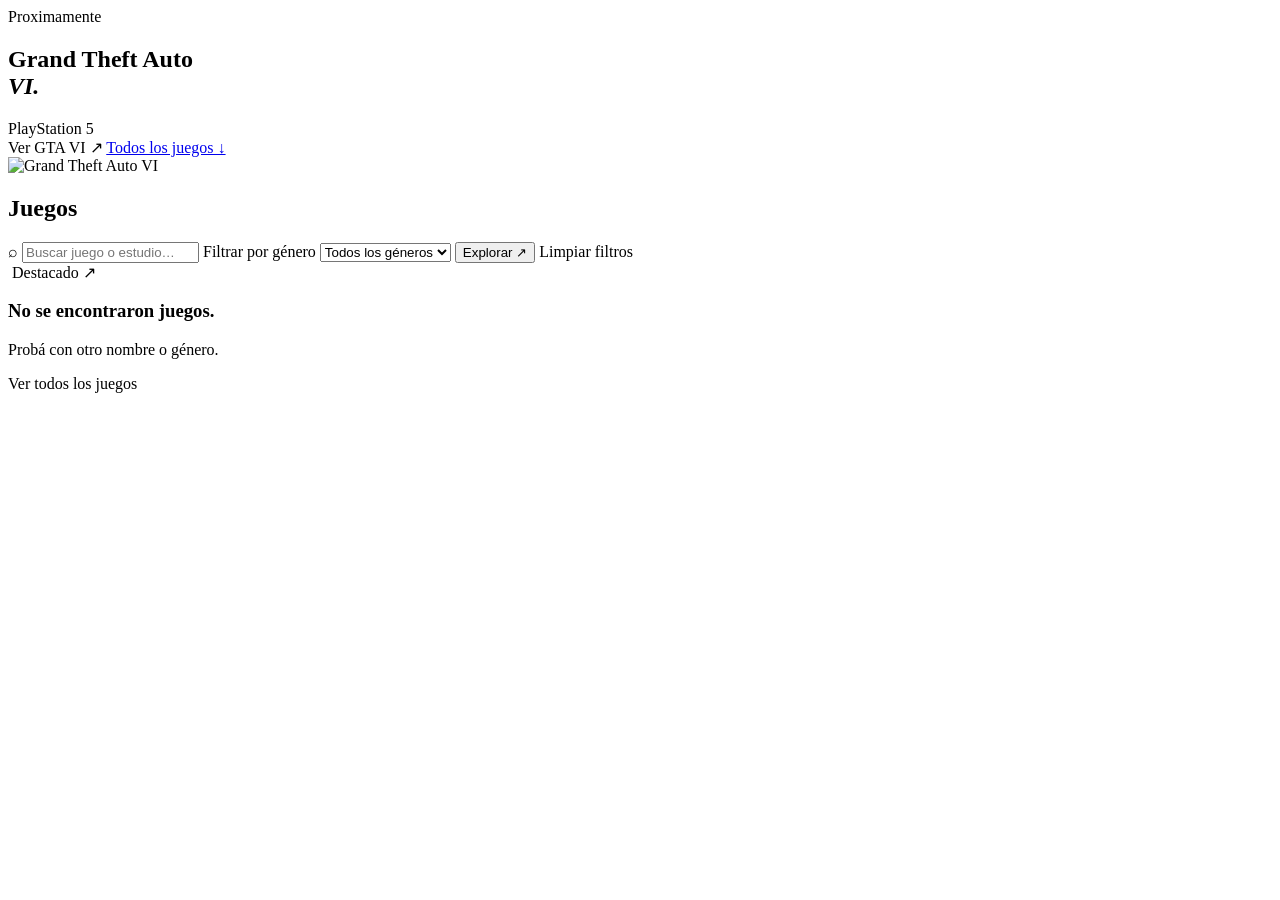
<file: entregable_4/src/main/resources/templates/index.html>
<!DOCTYPE html>
<html lang="es" xmlns:th="http://www.thymeleaf.org">

<head th:replace="~{fragments :: head('Juegos')}"></head>

<body>
    <div class="shell">
        <header th:replace="~{fragments :: header('catalog')}"></header>

        <main>
            <div th:replace="~{fragments :: notice}"></div>

            <!-- Juego destacado -->
            <section class="hero featured-hero" aria-labelledby="hero-title" th:if="${featured != null}">
                <div class="hero-copy">
                    <span class="featured-label">Proximamente</span>
                    <h1 id="hero-title">Grand Theft Auto<br><em>VI.</em></h1>
                    <p class="featured-description" th:text="${featured.description}"></p>
                    <div class="featured-info">
                        <span>PlayStation 5</span>
                        <span th:text="${featured.releaseLabel}"></span>
                    </div>
                    <div class="hero-actions">
                        <a class="button light" th:href="@{/juegos/{id}(id=${featured.id})}">Ver GTA VI ↗</a>
                        <a href="#coleccion" class="text-link">Todos los juegos ↓</a>
                    </div>
                </div>
                <a class="hero-art" th:href="@{/juegos/{id}(id=${featured.id})}" aria-label="Ver Grand Theft Auto VI">
                    <img th:src="@{${featured.coverPath}}" alt="Grand Theft Auto VI" fetchpriority="high">
                </a>
            </section>

            <!-- Catálogo -->
            <section id="coleccion" class="collection" aria-labelledby="collection-title">
                <div class="section-heading">
                    <h2 id="collection-title">Juegos</h2>
                    <p class="collection-note" th:text="${total} + ' en el catálogo'"></p>
                </div>

                <form method="get" th:action="@{/}" class="filterbar" role="search">
                    <label class="search">
                        <span aria-hidden="true">⌕</span>
                        <input type="search" name="q" th:value="${q}" placeholder="Buscar juego o estudio…"
                            aria-label="Buscar por título o estudio" maxlength="80">
                    </label>
                    <label class="sr-only" for="genre">Filtrar por género</label>
                    <select id="genre" name="genre">
                        <option value="">Todos los géneros</option>
                        <option th:each="genre : ${genres}" th:value="${genre.id}" th:text="${genre.name}"
                            th:selected="${selectedGenre == genre.id}"></option>
                    </select>
                    <button class="button" type="submit">Explorar ↗</button>
                    <a class="reset" th:if="${!q.isEmpty() or selectedGenre != null}" th:href="@{/#coleccion}">Limpiar
                        filtros</a>
                </form>

                <div class="results-line">
                    <span th:text="${#lists.size(games)} + ' juegos'"></span>
                </div>

                <div class="game-grid" th:unless="${#lists.isEmpty(games)}">
                    <article class="game-card" th:each="game : ${games}"
                        th:classappend="${game.featured} ? 'featured-card'">
                        <a th:href="@{/juegos/{id}(id=${game.id})}" class="cover-link"
                            th:aria-label="'Ver ' + ${game.title}">
                            <img th:src="@{${game.coverPath}}" th:alt="'Portada de ' + ${game.title}" loading="lazy">
                            <span class="cover-genre" th:text="${game.genre.name}"></span>
                            <span class="cover-featured" th:if="${game.featured}">Destacado</span>
                            <span class="cover-arrow" aria-hidden="true">↗</span>
                        </a>
                        <div class="card-meta">
                            <span th:text="${game.studio}"></span>
                            <span th:text="${game.releaseYear}"></span>
                        </div>
                        <h3><a th:href="@{/juegos/{id}(id=${game.id})}" th:text="${game.title}"></a></h3>
                        <p class="card-description" th:text="${game.description}"></p>
                        <div class="card-bottom">
                            <span th:text="${game.platform}"></span>
                            <span th:if="${game.upcoming}" th:text="${game.releaseLabel}"></span>
                        </div>
                    </article>
                </div>

                <div class="empty-state" th:if="${#lists.isEmpty(games)}">
                    <h3>No se encontraron juegos.</h3>
                    <p>Probá con otro nombre o género.</p>
                    <a class="button" th:href="@{/#coleccion}">Ver todos los juegos</a>
                </div>
            </section>
        </main>

        <footer th:replace="~{fragments :: footer}"></footer>
    </div>
</body>

</html>
</file>
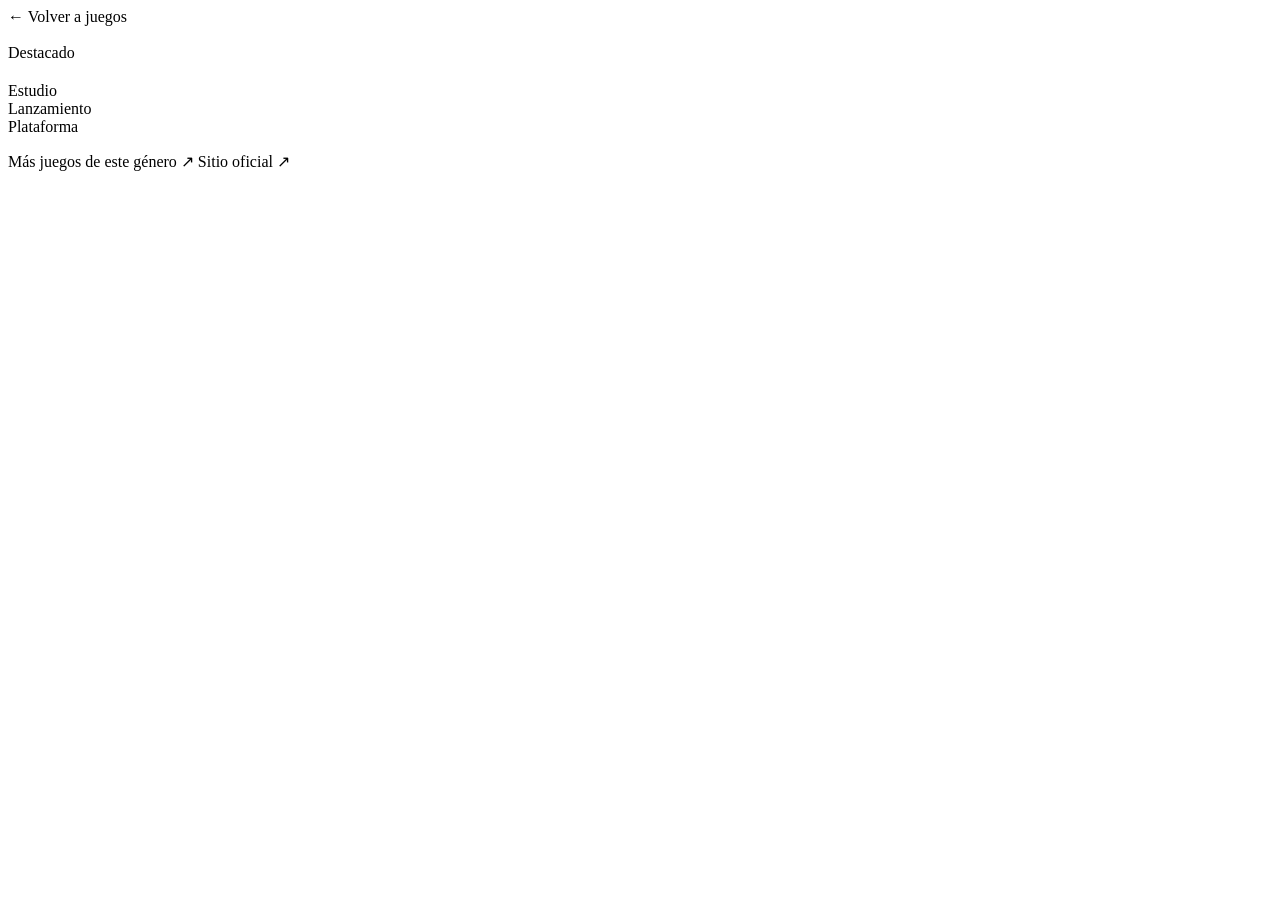
<file: entregable_4/src/main/resources/templates/game-detail.html>
<!DOCTYPE html>
<html lang="es" xmlns:th="http://www.thymeleaf.org">
<head th:replace="~{fragments :: head(${game.title})}"></head>
<body>
    <div class="shell">
        <header th:replace="~{fragments :: header('catalog')}"></header>

        <main class="inner-page">
            <div th:replace="~{fragments :: notice}"></div>
            <a class="back" th:href="@{/#coleccion}">← Volver a juegos</a>

            <div class="detail-layout">
                <div class="detail-cover">
                    <img th:src="@{${game.coverPath}}" th:alt="'Portada de ' + ${game.title}">
                </div>

                <section class="detail-copy">
                    <span class="featured-label" th:if="${game.featured}">Destacado</span><span class="tag" th:text="${game.genre.name}"></span>
                    <h1 th:text="${game.title}"></h1>
                    <p class="synopsis" th:text="${game.description}"></p>

                    <dl class="game-facts">
                        <div>
                            <dt>Estudio</dt>
                            <dd th:text="${game.studio}"></dd>
                        </div>
                        <div>
                            <dt>Lanzamiento</dt>
                            <dd th:text="${game.releaseLabel}"></dd>
                        </div>
                        <div>
                            <dt>Plataforma</dt>
                            <dd th:text="${game.platform}"></dd>
                        </div>
                    </dl>

                    <div class="detail-actions">
                        <a class="text-link" th:href="@{/(genre=${game.genre.id})}">Más juegos de este género ↗</a>
                        <a class="text-link" th:if="${game.officialUrl != null}" th:href="${game.officialUrl}"
                           target="_blank" rel="noopener noreferrer">Sitio oficial ↗</a>
                    </div>
                </section>
            </div>
        </main>

        <footer th:replace="~{fragments :: footer}"></footer>
    </div>
</body>
</html>
</file>
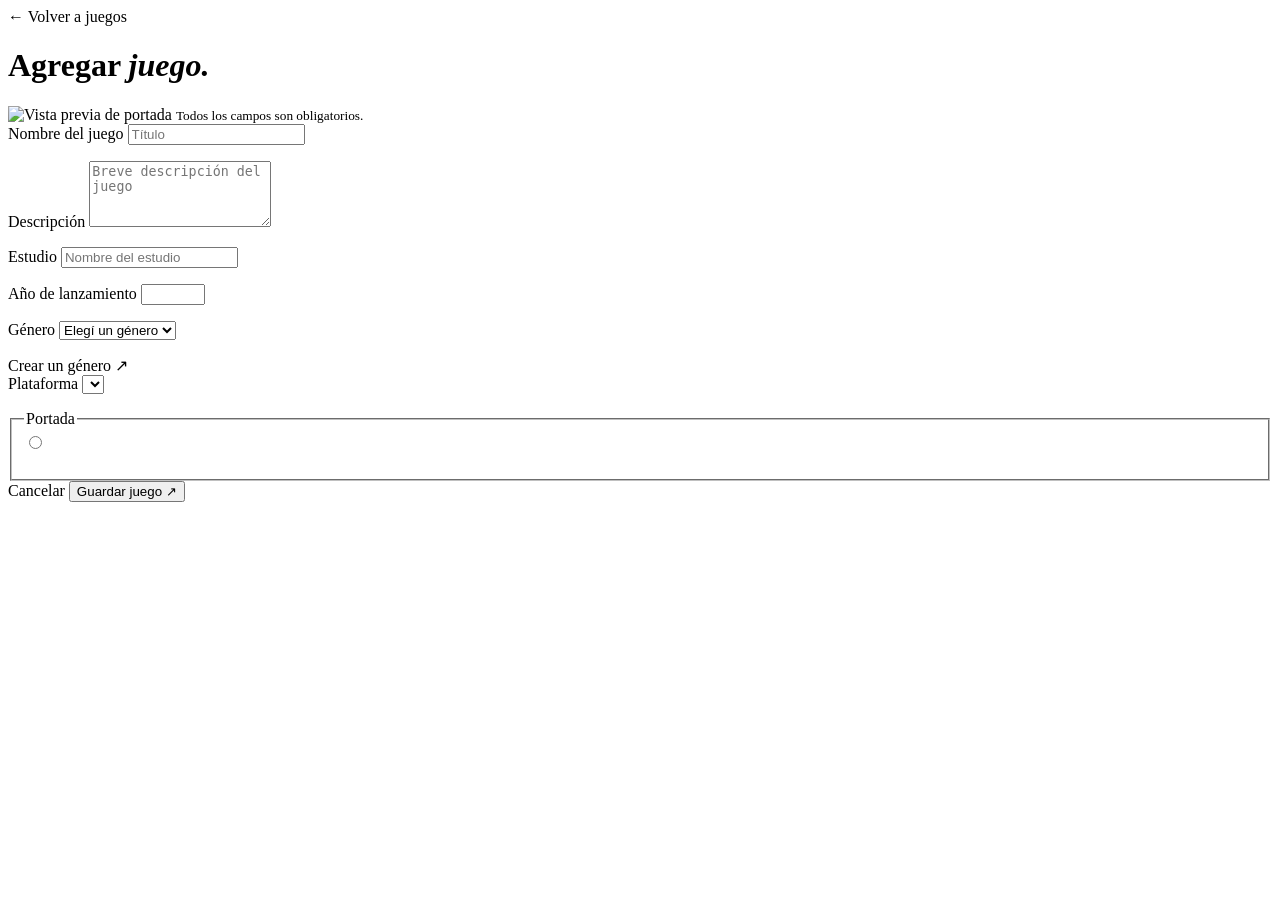
<file: entregable_4/src/main/resources/templates/game-form.html>
<!DOCTYPE html>
<html lang="es" xmlns:th="http://www.thymeleaf.org">
<head th:replace="~{fragments :: head('Agregar juego')}"></head>
<body>
    <div class="shell">
        <header th:replace="~{fragments :: header('')}"></header>

        <main class="inner-page">
            <a class="back" th:href="@{/}">← Volver a juegos</a>
            <h1>Agregar <em>juego.</em></h1>

            <div class="form-layout">
                <aside class="form-aside">
                    <img th:src="@{/images/orbit.svg}" alt="Vista previa de portada" id="cover-preview">
                    <small>Todos los campos son obligatorios.</small>
                </aside>

                <form class="editor-form" method="post" th:action="@{/juegos}" th:object="${gameForm}">
                    <div class="field">
                        <label for="title">Nombre del juego</label>
                        <input id="title" th:field="*{title}" maxlength="80" required placeholder="Título">
                        <p class="field-error" th:errors="*{title}"></p>
                    </div>

                    <div class="field">
                        <label for="description">Descripción</label>
                        <textarea id="description" th:field="*{description}" maxlength="1200" required rows="4"
                                  placeholder="Breve descripción del juego"></textarea>
                        <p class="field-error" th:errors="*{description}"></p>
                    </div>

                    <div class="field-row">
                        <div class="field">
                            <label for="studio">Estudio</label>
                            <input id="studio" th:field="*{studio}" maxlength="60" required
                                   placeholder="Nombre del estudio">
                            <p class="field-error" th:errors="*{studio}"></p>
                        </div>
                        <div class="field">
                            <label for="releaseYear">Año de lanzamiento</label>
                            <input id="releaseYear" type="number" th:field="*{releaseYear}" min="1950" max="2100"
                                   required>
                            <p class="field-error" th:errors="*{releaseYear}"></p>
                        </div>
                    </div>

                    <div class="field-row">
                        <div class="field">
                            <label for="genreId">Género</label>
                            <select id="genreId" th:field="*{genreId}" required>
                                <option value="">Elegí un género</option>
                                <option th:each="genre : ${genres}" th:value="${genre.id}"
                                        th:text="${genre.name}"></option>
                            </select>
                            <p class="field-error" th:errors="*{genreId}"></p>
                            <a class="helper-link" th:href="@{/generos}">Crear un género ↗</a>
                        </div>
                        <div class="field">
                            <label for="platform">Plataforma</label>
                            <select id="platform" th:field="*{platform}">
                                <option th:each="platform : ${platforms}" th:value="${platform}"
                                        th:text="${platform}"></option>
                            </select>
                            <p class="field-error" th:errors="*{platform}"></p>
                        </div>
                    </div>

                    <fieldset class="cover-picker">
                        <legend>Portada</legend>
                        <div class="cover-options">
                            <label th:each="cover : ${covers}">
                                <input type="radio" th:field="*{cover}" th:value="${cover}" required>
                                <img th:src="@{/images/{cover}.svg(cover=${cover})}" th:alt="${cover}">
                            </label>
                        </div>
                        <p class="field-error" th:errors="*{cover}"></p>
                    </fieldset>

                    <div class="form-actions">
                        <a class="back" th:href="@{/}">Cancelar</a>
                        <button class="button light" type="submit">Guardar juego ↗</button>
                    </div>
                </form>
            </div>
        </main>

        <footer th:replace="~{fragments :: footer}"></footer>
    </div>
    <script th:src="@{/js/app.js}" defer></script>
</body>
</html>
</file>
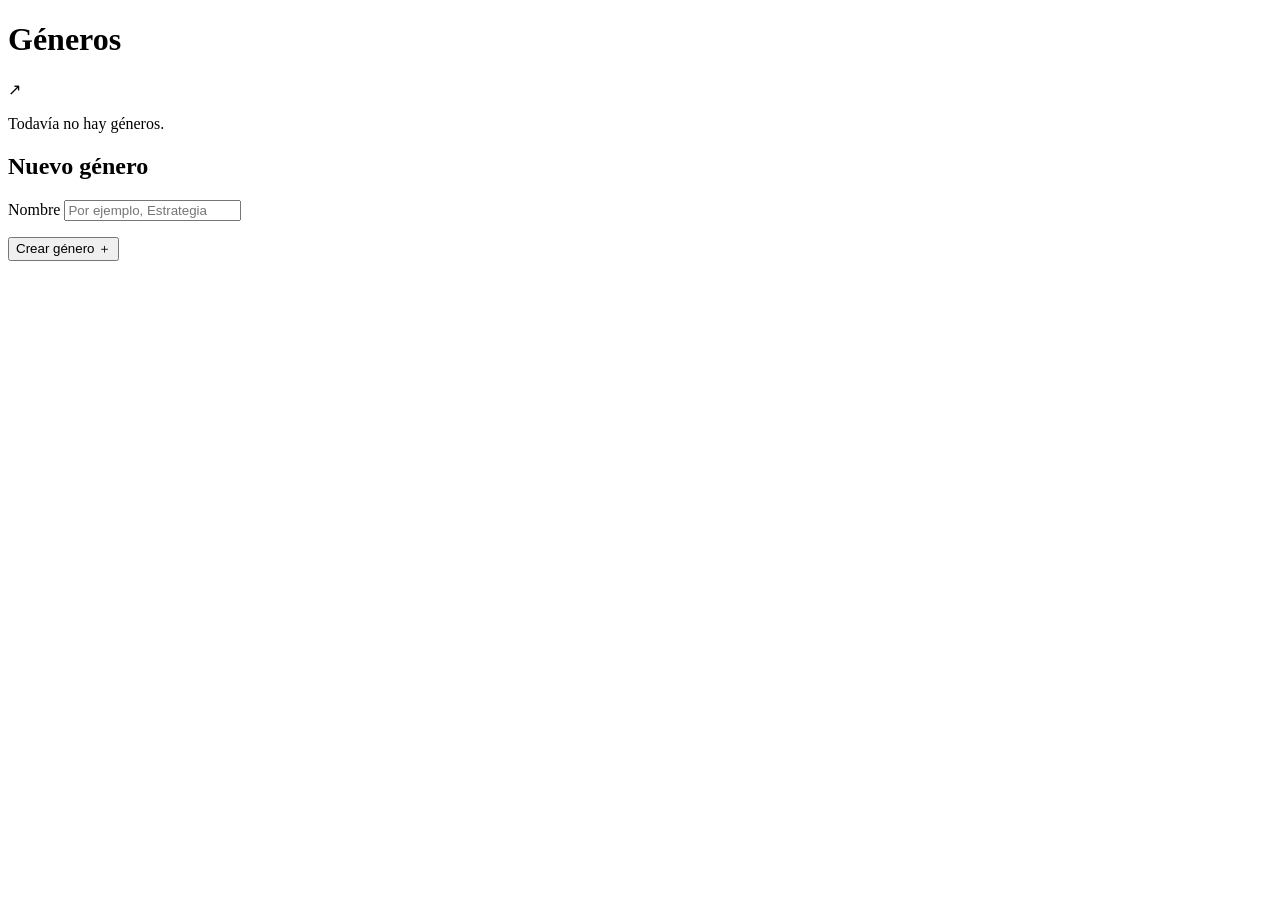
<file: entregable_4/src/main/resources/templates/genres.html>
<!DOCTYPE html>
<html lang="es" xmlns:th="http://www.thymeleaf.org">
<head th:replace="~{fragments :: head('Géneros')}"></head>
<body>
    <div class="shell">
        <header th:replace="~{fragments :: header('genres')}"></header>

        <main class="inner-page">
            <div th:replace="~{fragments :: notice}"></div>
            <h1>Géneros</h1>

            <div class="genres-layout">
                <section aria-label="Géneros">
                    <a class="genre-row" th:each="genre, stat : ${genres}" th:href="@{/(genre=${genre.id})}">
                        <span class="genre-number" th:text="${#numbers.formatInteger(stat.count, 2)}"></span>
                        <h2 th:text="${genre.name}"></h2>
                        <span aria-hidden="true">↗</span>
                    </a>
                    <p th:if="${#lists.isEmpty(genres)}">Todavía no hay géneros.</p>
                </section>

                <form class="genre-form editor-form" method="post" th:action="@{/generos}" th:object="${genreForm}">
                    <h2>Nuevo género</h2>
                    <div class="field">
                        <label for="name">Nombre</label>
                        <input id="name" th:field="*{name}" required maxlength="40"
                               placeholder="Por ejemplo, Estrategia">
                        <p class="field-error" th:errors="*{name}"></p>
                    </div>
                    <button class="button light" type="submit">Crear género ＋</button>
                </form>
            </div>
        </main>

        <footer th:replace="~{fragments :: footer}"></footer>
    </div>
</body>
</html>
</file>
